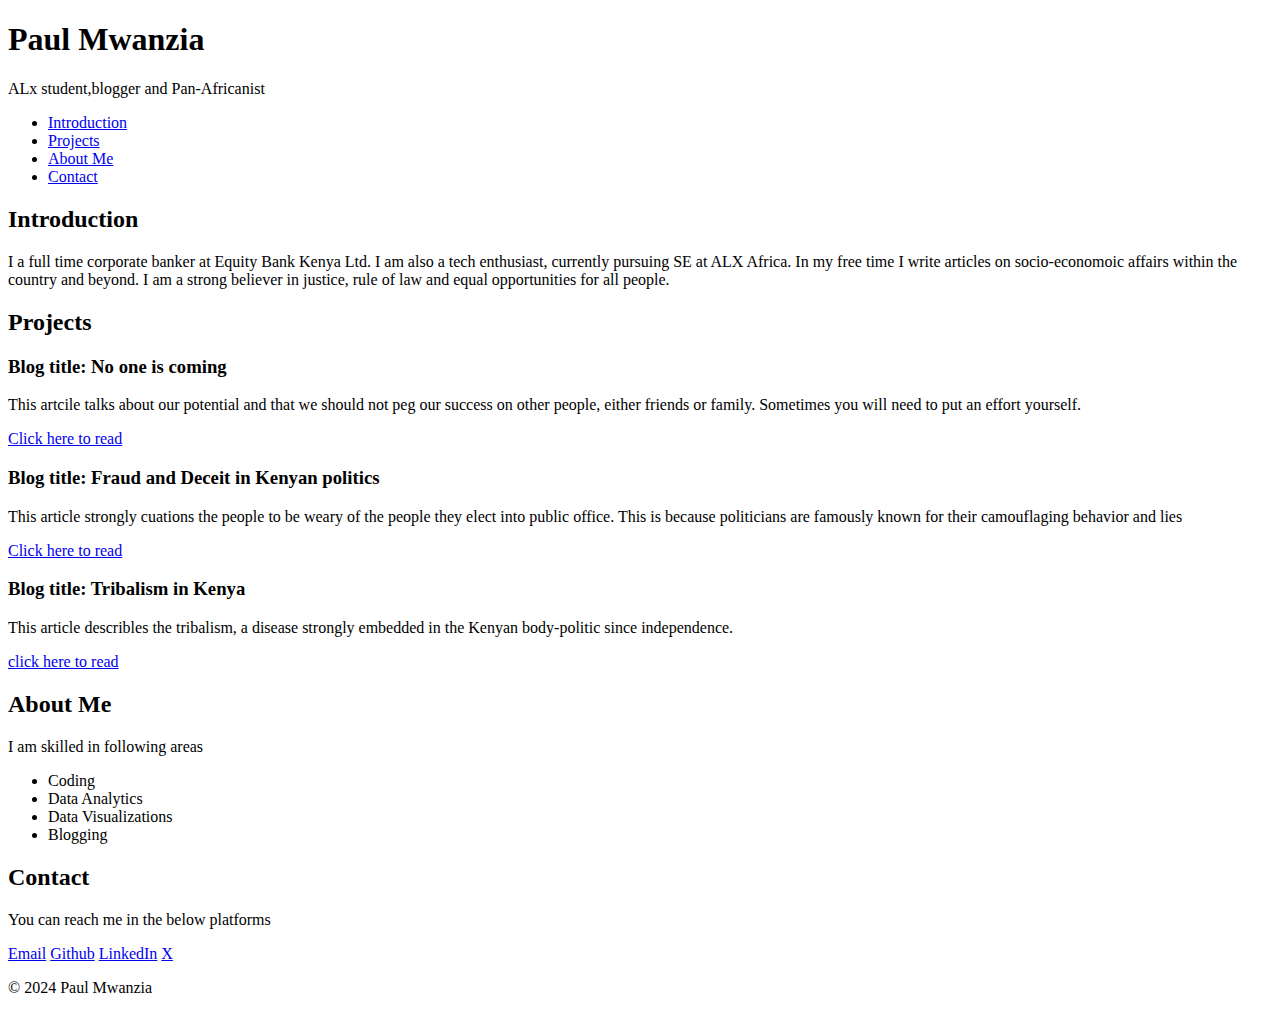
<file: portfolio/index.html>
<!DOCTYPE html>
<html lang="en">
<head>
    <meta charset="UTF-8">
    <meta name="viewport" content="width=device-width, initial-scale=1.0">
    <title>Paul Mwanzia - Personal Portfolio</title>
</head>
<body>
    <header>
        <h1>Paul Mwanzia</h1>
        <p>ALx student,blogger and Pan-Africanist</p>
    </header>
    <nav>
        <ul>
            <li><a href="http://127.0.0.1:5500/portfolio/Introduction.html">Introduction</a></li>
            <li><a href="http://127.0.0.1:5500/portfolio/Projects.html">Projects</a></li>
            <li><a href="http://127.0.0.1:5500/portfolio/About%20Me.html">About Me</a></li>
            <li><a href="http://127.0.0.1:5500/portfolio/Contact.html">Contact</a></li>
        </ul>
    </nav>
    <section>
        <section id="Introduction"></section>
        <h2>Introduction</h2>
        <p>I a full time corporate banker at Equity Bank Kenya Ltd. I am also a tech enthusiast, currently pursuing SE at ALX Africa. In my free time I write articles on socio-economoic affairs within the country and beyond. I am a strong believer in justice, rule of law and equal opportunities for all people.</p>
        
        <section id="projects"></section>
        <h2>Projects</h2>
        <article class="projects">
            <h3>Blog title: No one is coming</h3>
            <p>This artcile talks about our potential and that we should not peg our success on other people, either friends or family. Sometimes you will need to put an effort yourself.</p>
            <a href="https://paulmwanzia.wordpress.com/2024/03/14/no-one-is-coming/" target="_blank">Click here to read</a>
        </article>
        <article class="projects">
            <h3>Blog title: Fraud and Deceit in Kenyan politics</h3>
            <p>This article strongly cuations the people to be weary of the people they elect into public office. This is because politicians are famously known for their camouflaging behavior and lies</p>
            <a href="https://paulmwanzia.wordpress.com/2023/07/23/fraud-and-deceit-the-nature-of-kenyan-politics/" target="_blank">Click here to read</a>
        </article>
        <article class="projects">
            <h3>Blog title: Tribalism in Kenya</h3>
            <p> This article describles the tribalism, a disease strongly embedded in the Kenyan body-politic since independence.</p>
            <a href="https://paulmwanzia.wordpress.com/2023/05/28/tribalism-the-fuel-to-bad-governance-in-kenya/" target="_blank">click here to read</a>
        </article>

        <section id="about"></section>
        <h2>About Me</h2>
        <p>I am skilled in following areas</p>
        <ul>
            <li>Coding</li>
            <li>Data Analytics</li>
            <li>Data Visualizations</li>
            <li>Blogging</li>
        </ul>

        <section id="contact">
            <h2>Contact</h2>
            <p>You can reach me in the below platforms</p>
            <a href="mailto:paulmwanzia97@gmail.com" target="_blank">Email</a>
            <a href="https://github.com/PolmanTech" target="_blank">Github</a>
            <a href="https://www.linkedin.com/in/paul-mwanzia-658372a0/" target="_blank">LinkedIn</a>
            <a href="https://x.com/pal_mwanzia" target="_blank">X</a>
        </section>
    </section>
    <article></article>
    <footer>
        <p>&copy; 2024 Paul Mwanzia</p>
    </footer>
    
</body>
</html>
</file>
